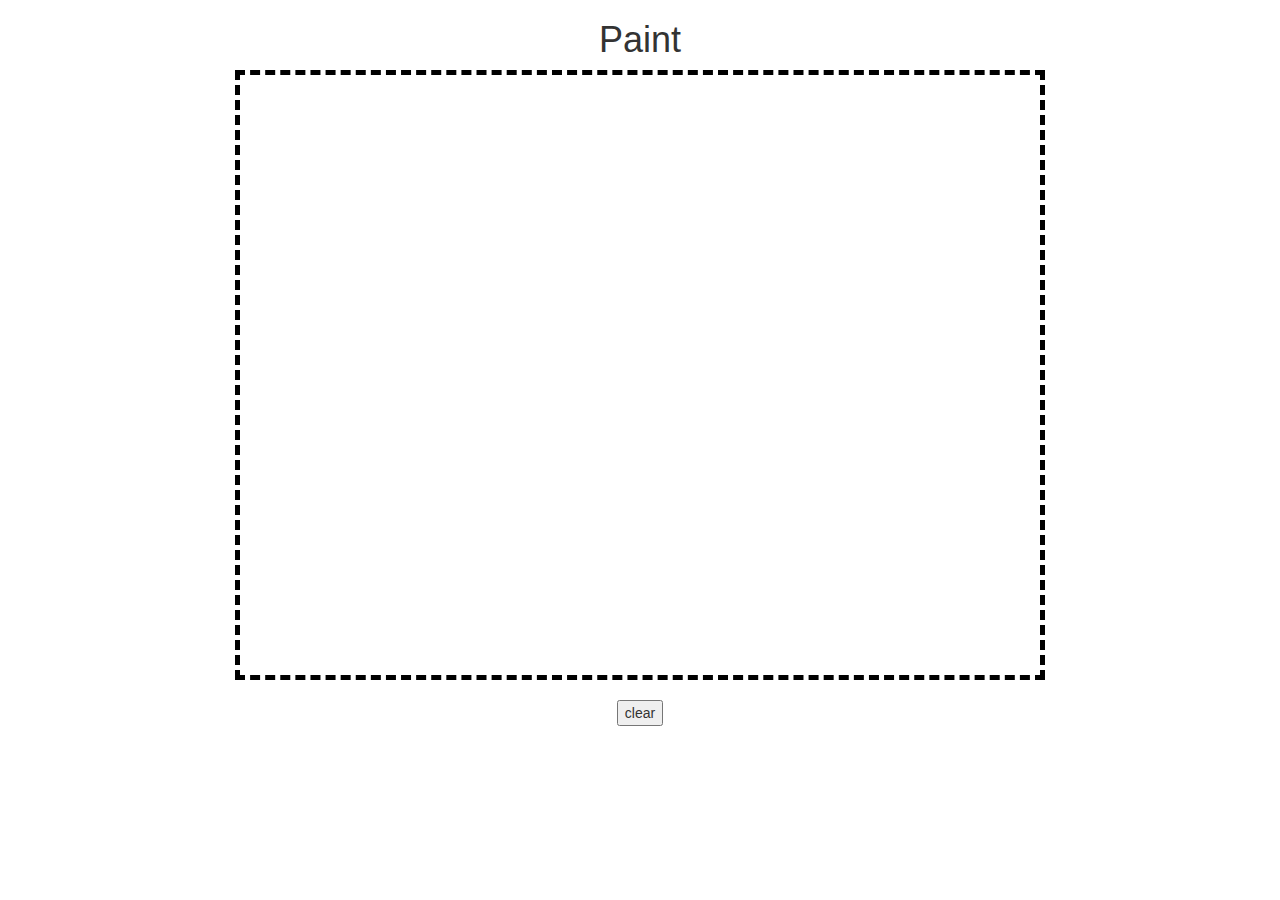
<file: C83.html>
<html>
<head>  
<link rel="stylesheet" type="text/css" href="style.css">

<meta name="viewport" content="width=device-width, initial-scale=1">
<link rel="stylesheet" href="https://maxcdn.bootstrapcdn.com/bootstrap/3.4.0/css/bootstrap.min.css">
<script src="https://ajax.googleapis.com/ajax/libs/jquery/3.4.1/jquery.min.js"></script>
<script src="https://maxcdn.bootstrapcdn.com/bootstrap/3.4.0/js/bootstrap.min.js"></script>

</head>
<body class="body_backgorund">

<div align="center">
<h1>Paint</h1>

    <canvas id="myCanvas" width="800" height="600"></canvas>
        <br><br >

<!--Additional activity -->
<button onclick="clear()">clear</button>

    </div>
<script src="main.js"></script>
</body>
</html>
</file>
<file: style.css>
.heading{
    font-family: cursive;
    font-size: 30px;
    margin: 0px;
    border-radius: 0px;
    box-shadow: 5px 5px 18px grey;
    color: black;
}
.note{
    font-size: 25zpx;
    color: rgb(243, 198, 114);
}
.footer{
    bottom: 0;
    width: 100%;
    position: fixed;
    background-color: grey;
    color: white;
    line-height: 3;
    text-align: center;
    font-size: 20px;
}
canvas{
    border: dashed black 5px;
    border-radius: 0;
}
</file>
